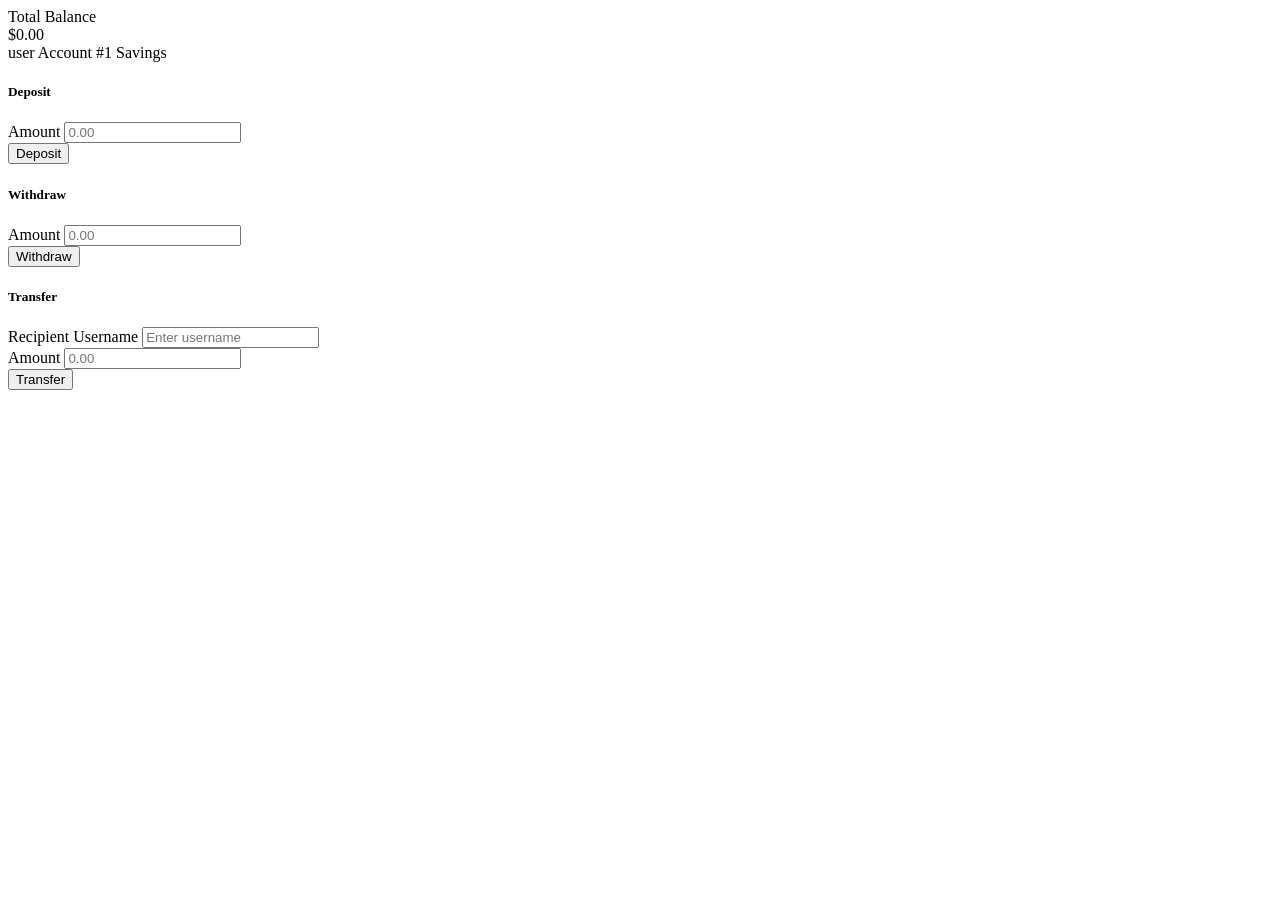
<file: API-BANK-APP/src/main/resources/templates/dashboard.html>
<!DOCTYPE html>
<html xmlns:th="http://www.thymeleaf.org" data-theme="dark">
<head th:replace="~{fragments/layout :: head('Dashboard - BankApp')}"></head>
<body>
<div class="d-flex flex-column min-vh-100">
    <nav th:replace="~{fragments/layout :: navbar-auth}"></nav>

    <div class="dashboard-wrapper fade-in">
        <!-- Balance Card -->
        <div class="glass-card balance-card fade-in">
            <div class="balance-label">Total Balance</div>
            <div class="balance-amount">
                <span class="currency">$</span><span th:text="${#numbers.formatDecimal(account.balance, 1, 2)}">0.00</span>
            </div>
            <div class="account-info">
                <span><i class="bi bi-person-circle"></i> <span th:text="${account.username}">user</span></span>
                <span><i class="bi bi-hash"></i> Account #<span th:text="${account.id}">1</span></span>
                <span><i class="bi bi-wallet2"></i> Savings</span>
            </div>
        </div>

        <!-- Error Message -->
        <div th:if="${error}" class="alert alert-glass mb-4 text-center fade-in">
            <i class="bi bi-exclamation-triangle"></i> <span th:text="${error}"></span>
        </div>

        <!-- Action Cards -->
        <div class="action-cards">
            <!-- Deposit -->
            <div class="glass-card action-card fade-in fade-in-delay-1">
                <h5><i class="bi bi-plus-circle text-success"></i> Deposit</h5>
                <form th:action="@{/deposit}" method="post">
                    <div class="mb-3">
                        <label class="form-label" for="depositAmount">Amount</label>
                        <input type="number" class="form-control" id="depositAmount" name="amount"
                               step="0.01" min="0.01" placeholder="0.00" required>
                    </div>
                    <button type="submit" class="btn btn-accent w-100">
                        <i class="bi bi-arrow-down-circle"></i> Deposit
                    </button>
                </form>
            </div>

            <!-- Withdraw -->
            <div class="glass-card action-card fade-in fade-in-delay-2">
                <h5><i class="bi bi-dash-circle text-danger"></i> Withdraw</h5>
                <form th:action="@{/withdraw}" method="post">
                    <div class="mb-3">
                        <label class="form-label" for="withdrawAmount">Amount</label>
                        <input type="number" class="form-control" id="withdrawAmount" name="amount"
                               step="0.01" min="0.01" placeholder="0.00" required>
                    </div>
                    <button type="submit" class="btn btn-accent w-100">
                        <i class="bi bi-arrow-up-circle"></i> Withdraw
                    </button>
                </form>
            </div>

            <!-- Transfer -->
            <div class="glass-card action-card fade-in fade-in-delay-3">
                <h5><i class="bi bi-arrow-left-right text-info"></i> Transfer</h5>
                <form th:action="@{/transfer}" method="post">
                    <div class="mb-3">
                        <label class="form-label" for="toUsername">Recipient Username</label>
                        <input type="text" class="form-control" id="toUsername" name="toUsername"
                               placeholder="Enter username" required>
                    </div>
                    <div class="mb-3">
                        <label class="form-label" for="transferAmount">Amount</label>
                        <input type="number" class="form-control" id="transferAmount" name="amount"
                               step="0.01" min="0.01" placeholder="0.00" required>
                    </div>
                    <button type="submit" class="btn btn-accent w-100">
                        <i class="bi bi-send"></i> Transfer
                    </button>
                </form>
            </div>
        </div>
    </div>

    <footer th:replace="~{fragments/layout :: footer}"></footer>
</div>

<script src="https://cdn.jsdelivr.net/npm/bootstrap@5.3.2/dist/js/bootstrap.bundle.min.js"></script>
</body>
</html>
</file>
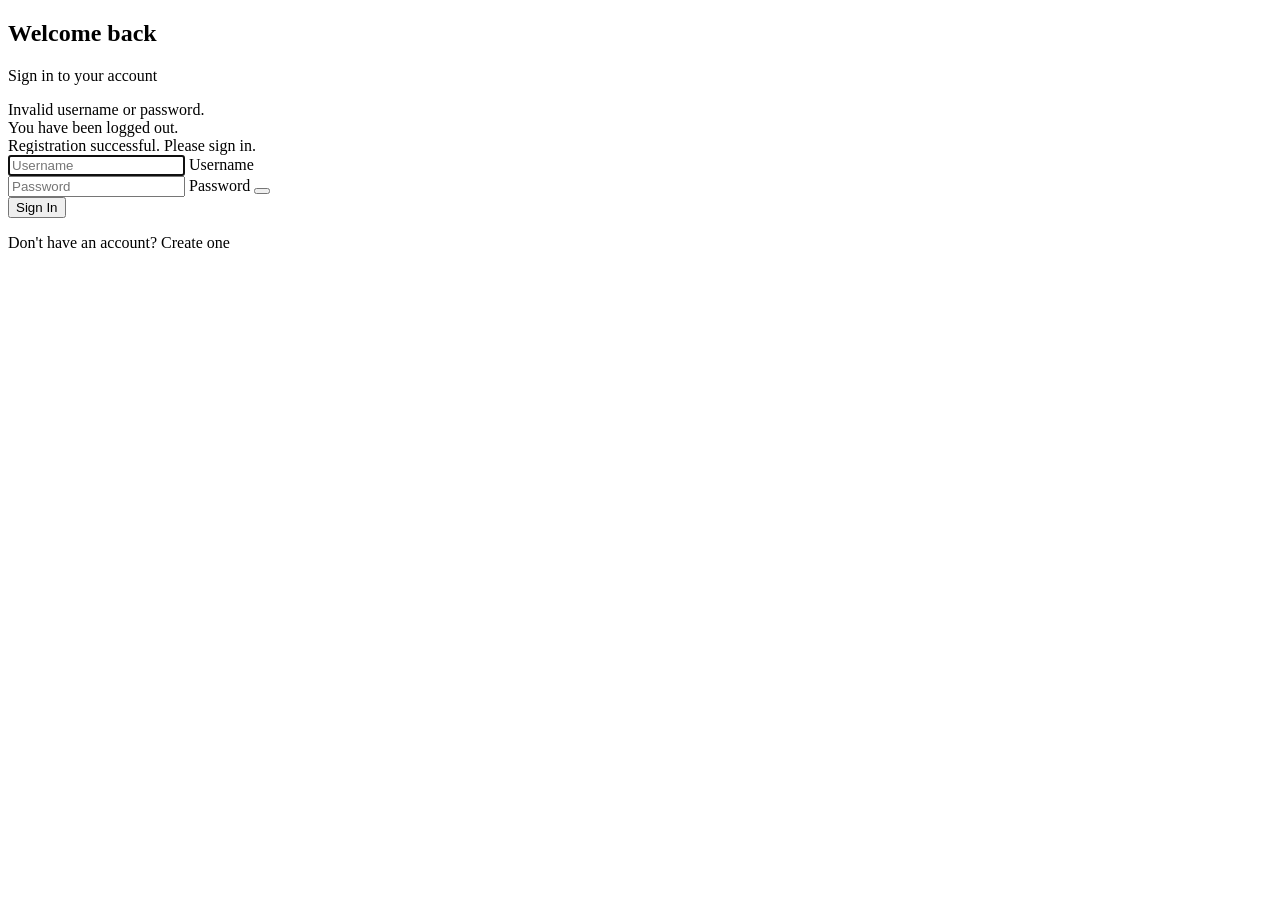
<file: API-BANK-APP/src/main/resources/templates/login.html>
<!DOCTYPE html>
<html xmlns:th="http://www.thymeleaf.org" data-theme="dark">
<head th:replace="~{fragments/layout :: head('Login - BankApp')}"></head>
<body>
<div class="auth-wrapper">
    <nav th:replace="~{fragments/layout :: navbar-simple}"></nav>

    <div class="auth-container">
        <div class="glass-card auth-card fade-in">
            <div class="text-center mb-4">
                <h2>Welcome back</h2>
                <p class="text-muted">Sign in to your account</p>
            </div>

            <div th:if="${param.error}" class="alert alert-glass mb-3 text-center">
                <i class="bi bi-exclamation-circle"></i> Invalid username or password.
            </div>

            <div th:if="${param.logout}" class="alert alert-glass-success mb-3 text-center">
                <i class="bi bi-check-circle"></i> You have been logged out.
            </div>

            <div th:if="${param.registered}" class="alert alert-glass-success mb-3 text-center">
                <i class="bi bi-check-circle"></i> Registration successful. Please sign in.
            </div>

            <form th:action="@{/login}" method="post">
                <div class="form-floating mb-3">
                    <input type="text" class="form-control" id="username" name="username"
                           placeholder="Username" required autofocus>
                    <label for="username"><i class="bi bi-person"></i> Username</label>
                </div>

                <div class="form-floating mb-3 input-group-password">
                    <input type="password" class="form-control" id="password" name="password"
                           placeholder="Password" required>
                    <label for="password"><i class="bi bi-lock"></i> Password</label>
                    <button type="button" class="password-toggle" onclick="togglePassword('password', this)">
                        <i class="bi bi-eye"></i>
                    </button>
                </div>

                <button type="submit" class="btn btn-accent w-100 py-2 mb-3">
                    <i class="bi bi-box-arrow-in-right"></i> Sign In
                </button>
            </form>

            <p class="text-center text-muted mb-0">
                Don't have an account? <a th:href="@{/register}">Create one</a>
            </p>
        </div>
    </div>

    <footer th:replace="~{fragments/layout :: footer}"></footer>
</div>

<script src="https://cdn.jsdelivr.net/npm/bootstrap@5.3.2/dist/js/bootstrap.bundle.min.js"></script>
<script>
    function togglePassword(inputId, btn) {
        const input = document.getElementById(inputId);
        const icon = btn.querySelector('i');
        if (input.type === 'password') {
            input.type = 'text';
            icon.className = 'bi bi-eye-slash';
        } else {
            input.type = 'password';
            icon.className = 'bi bi-eye';
        }
    }
</script>
</body>
</html>
</file>
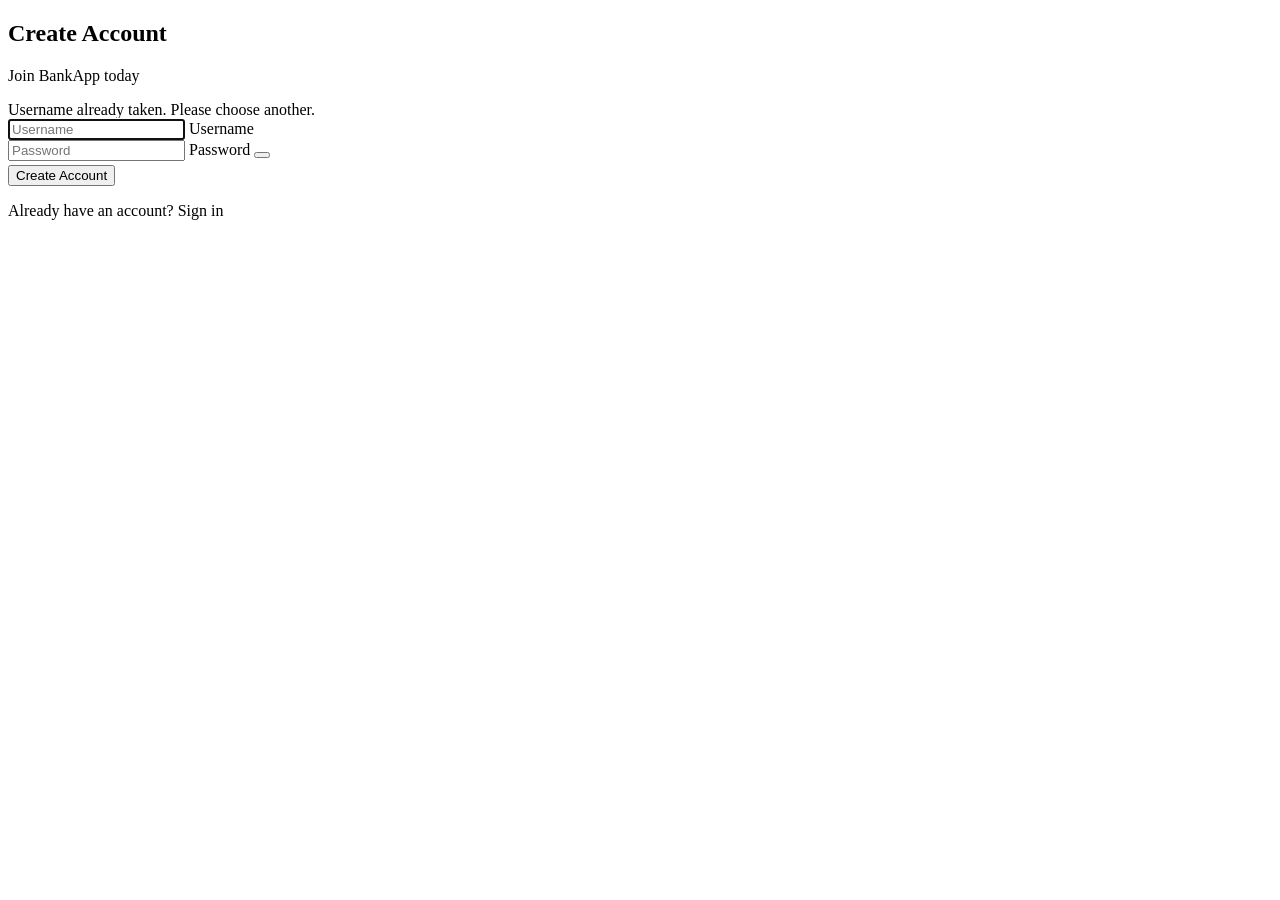
<file: API-BANK-APP/src/main/resources/templates/register.html>
<!DOCTYPE html>
<html xmlns:th="http://www.thymeleaf.org" data-theme="dark">
<head th:replace="~{fragments/layout :: head('Register - BankApp')}"></head>
<body>
<div class="auth-wrapper">
    <nav th:replace="~{fragments/layout :: navbar-simple}"></nav>

    <div class="auth-container">
        <div class="glass-card auth-card fade-in">
            <div class="text-center mb-4">
                <h2>Create Account</h2>
                <p class="text-muted">Join BankApp today</p>
            </div>

            <div th:if="${error}" class="alert alert-glass mb-3 text-center">
                <i class="bi bi-exclamation-circle"></i> Username already taken. Please choose another.
            </div>

            <form th:action="@{/register}" method="post">
                <div class="form-floating mb-3">
                    <input type="text" class="form-control" id="username" name="username"
                           placeholder="Username" required autofocus>
                    <label for="username"><i class="bi bi-person"></i> Username</label>
                </div>

                <div class="form-floating mb-3 input-group-password">
                    <input type="password" class="form-control" id="password" name="password"
                           placeholder="Password" required minlength="4"
                           oninput="updateStrength(this.value)">
                    <label for="password"><i class="bi bi-lock"></i> Password</label>
                    <button type="button" class="password-toggle" onclick="togglePassword('password', this)">
                        <i class="bi bi-eye"></i>
                    </button>
                </div>

                <div class="mb-3">
                    <div style="height:4px; background:var(--border-color); border-radius:2px; overflow:hidden;">
                        <div id="strengthBar" style="height:100%; width:0%; transition:all 0.3s; border-radius:2px;"></div>
                    </div>
                    <small id="strengthText" class="text-muted"></small>
                </div>

                <button type="submit" class="btn btn-accent w-100 py-2 mb-3">
                    <i class="bi bi-person-plus"></i> Create Account
                </button>
            </form>

            <p class="text-center text-muted mb-0">
                Already have an account? <a th:href="@{/login}">Sign in</a>
            </p>
        </div>
    </div>

    <footer th:replace="~{fragments/layout :: footer}"></footer>
</div>

<script src="https://cdn.jsdelivr.net/npm/bootstrap@5.3.2/dist/js/bootstrap.bundle.min.js"></script>
<script>
    function togglePassword(inputId, btn) {
        const input = document.getElementById(inputId);
        const icon = btn.querySelector('i');
        if (input.type === 'password') {
            input.type = 'text';
            icon.className = 'bi bi-eye-slash';
        } else {
            input.type = 'password';
            icon.className = 'bi bi-eye';
        }
    }

    function updateStrength(val) {
        const bar = document.getElementById('strengthBar');
        const text = document.getElementById('strengthText');
        let strength = 0;
        if (val.length >= 4) strength++;
        if (val.length >= 8) strength++;
        if (/[A-Z]/.test(val) && /[0-9]/.test(val)) strength++;
        if (/[^A-Za-z0-9]/.test(val)) strength++;

        const levels = [
            { width: '0%', color: 'transparent', label: '' },
            { width: '25%', color: '#ef4444', label: 'Weak' },
            { width: '50%', color: '#f59e0b', label: 'Fair' },
            { width: '75%', color: '#3b82f6', label: 'Good' },
            { width: '100%', color: '#22c55e', label: 'Strong' }
        ];

        bar.style.width = levels[strength].width;
        bar.style.background = levels[strength].color;
        text.textContent = levels[strength].label;
        text.style.color = levels[strength].color;
    }
</script>
</body>
</html>
</file>
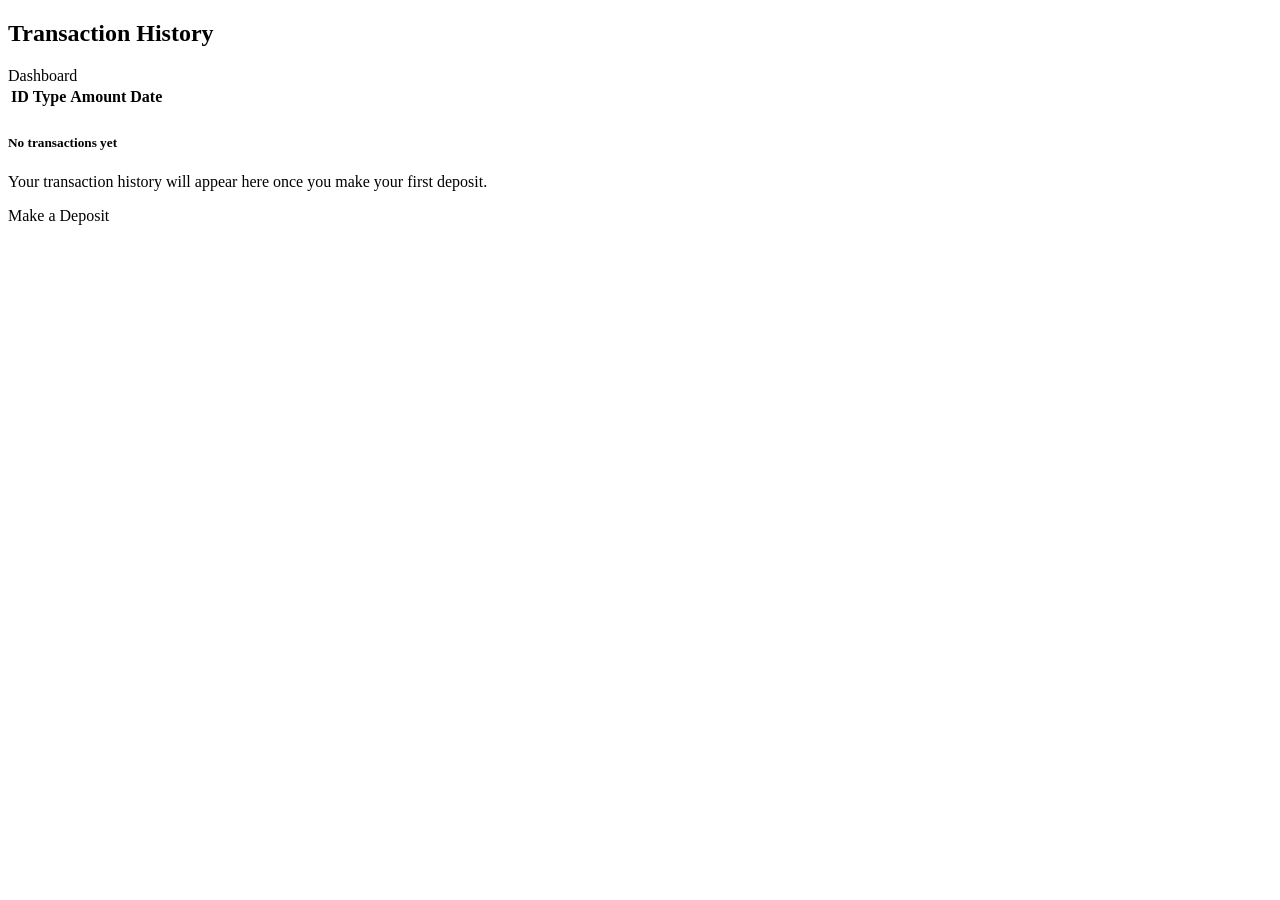
<file: API-BANK-APP/src/main/resources/templates/transactions.html>
<!DOCTYPE html>
<html xmlns:th="http://www.thymeleaf.org" data-theme="dark">
<head th:replace="~{fragments/layout :: head('Transactions - BankApp')}"></head>
<body>
<div class="d-flex flex-column min-vh-100">
    <nav th:replace="~{fragments/layout :: navbar-auth}"></nav>

    <div class="transactions-wrapper fade-in">
        <div class="d-flex justify-content-between align-items-center mb-4">
            <h2 class="mb-0" style="font-weight:700;">Transaction History</h2>
            <a th:href="@{/dashboard}" class="btn btn-glass btn-sm">
                <i class="bi bi-arrow-left"></i> Dashboard
            </a>
        </div>

        <div class="glass-card" style="padding:0; overflow:hidden;">
            <!-- Table for when transactions exist -->
            <div th:if="${transactions != null and !transactions.isEmpty()}">
                <div class="table-responsive">
                    <table class="table-glass">
                        <thead>
                        <tr>
                            <th>ID</th>
                            <th>Type</th>
                            <th>Amount</th>
                            <th>Date</th>
                        </tr>
                        </thead>
                        <tbody>
                        <tr th:each="transaction : ${transactions}">
                            <td th:text="${transaction.id}"></td>
                            <td>
                                <span class="badge-type"
                                      th:classappend="${transaction.type == 'Deposit'} ? 'badge-deposit' : (${transaction.type == 'Transfer In'} ? 'badge-transfer-in' : (${transaction.type == 'Transfer Out'} ? 'badge-transfer-out' : 'badge-withdrawal'))"
                                      th:text="${transaction.type}"></span>
                            </td>
                            <td th:classappend="${transaction.type == 'Deposit' or transaction.type == 'Transfer In'} ? 'amount-positive' : 'amount-negative'"
                                th:text="${(transaction.type == 'Deposit' or transaction.type == 'Transfer In') ? '+$' + #numbers.formatDecimal(transaction.amount, 1, 2) : '-$' + #numbers.formatDecimal(transaction.amount, 1, 2)}">
                            </td>
                            <td th:text="${#temporals.format(transaction.timestamp, 'MMM dd, yyyy HH:mm')}"></td>
                        </tr>
                        </tbody>
                    </table>
                </div>
            </div>

            <!-- Empty state -->
            <div th:if="${transactions == null or transactions.isEmpty()}" class="empty-state">
                <i class="bi bi-inbox d-block"></i>
                <h5>No transactions yet</h5>
                <p class="text-muted">Your transaction history will appear here once you make your first deposit.</p>
                <a th:href="@{/dashboard}" class="btn btn-accent btn-sm">
                    <i class="bi bi-plus-circle"></i> Make a Deposit
                </a>
            </div>
        </div>
    </div>

    <footer th:replace="~{fragments/layout :: footer}"></footer>
</div>

<script src="https://cdn.jsdelivr.net/npm/bootstrap@5.3.2/dist/js/bootstrap.bundle.min.js"></script>
</body>
</html>
</file>
